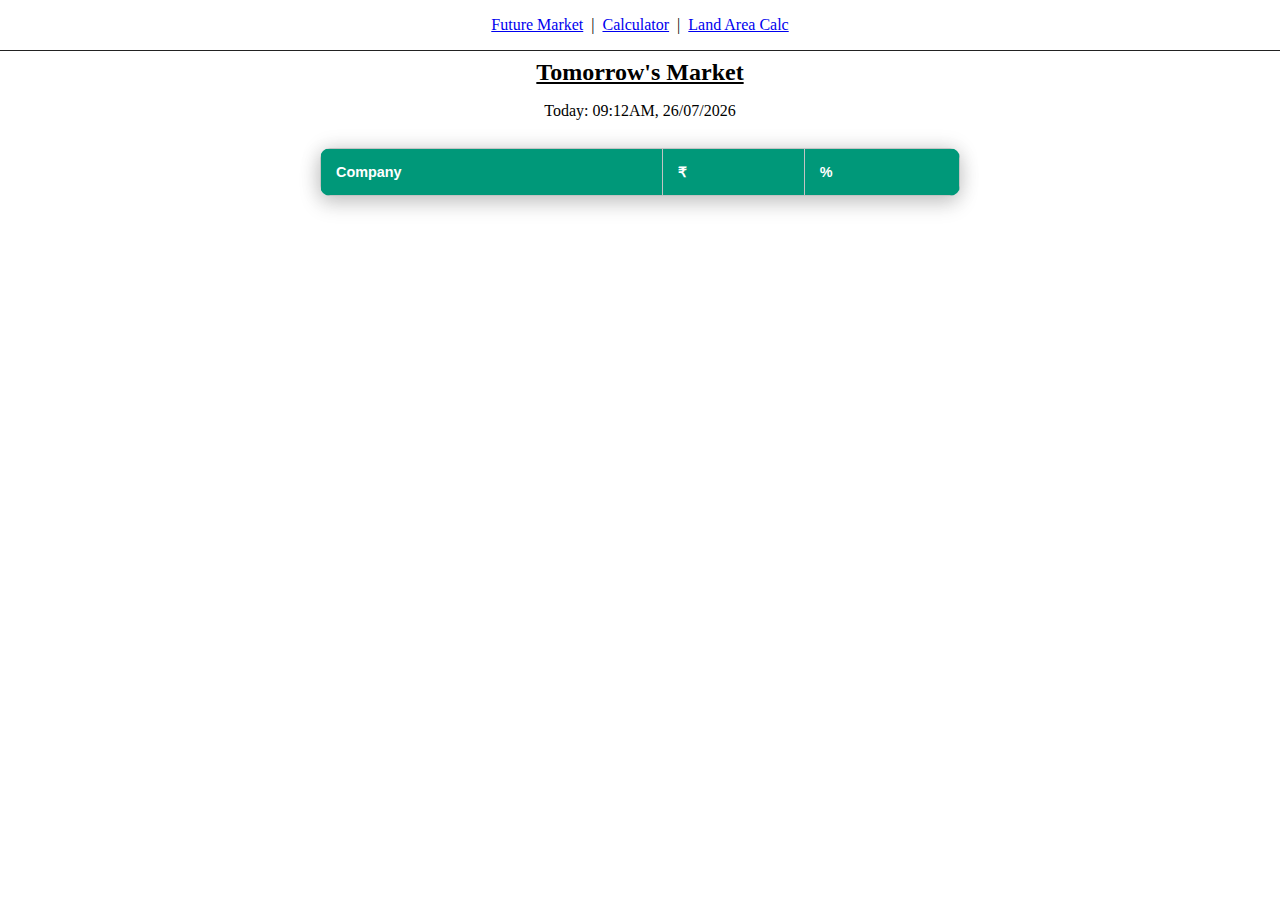
<file: index.html>
<!DOCTYPE html>
<html lang="en">

<head>
    <meta charset="UTF-8">
    <meta name="viewport" content="width=device-width, initial-scale=1.0">
    <link rel="icon"
    href="data:image/svg+xml,<svg xmlns=%22http://www.w3.org/2000/svg%22 viewBox=%220 0 100 100%22><text y=%22.9em%22 font-size=%2290%22>📈</text></svg>">
<meta name="viewport" content="width=device-width, initial-scale=1.0">
    <title>Market Price</title>
    <link rel="stylesheet" href="root/table.css">
    <link rel="stylesheet" href="root/header.css">
    <script defer src="root/header.js"></script>
</head>
<style>
    table {
        min-width: 50%;
    }

    @media (max-width: 770px) {
        table {
            min-width: 90%;
        }

    }


    .positive {
        background: rgba(42, 239, 42, 0.7);

    }

    .negative {
        background: rgba(252, 42, 42, 0.7);

    }
</style>

<body>
    <header>

    </header>
    <section class="header-info">
        <h2 class="heading">Tomorrow's Market</h2>
        <div id="date"></div>

    </section>
    <main>


        <table>
            <thead>
                <tr>
                    <th>Company</th>
                    <th>₹</th>
                    <th>%</th>
                </tr>
            </thead>
            <tbody> </tbody>
        </table>




    </main>
</body>



<script>
    const url = 'https://www.moneycontrol.com/stocksmarketsindia/';
    const outputElement = document.querySelector('tbody');

    const currentDate = new Date();
    const year = currentDate.getFullYear();
    const month = String(currentDate.getMonth() + 1).padStart(2, '0');
    const day = String(currentDate.getDate()).padStart(2, '0');
    const hours = String((currentDate.getHours() % 12) || 12).padStart(2, '0');
    const ampm = currentDate.getHours() >= 12 ? 'PM' : 'AM';
    const minutes = String(currentDate.getMinutes()).padStart(2, '0');
    const seconds = String(currentDate.getSeconds()).padStart(2, '0');

    date.innerHTML = `Today: ${hours}:${minutes}${ampm}, ${day}/${month}/${year}`;


    fetch(url)
        .then(response => response.text())
        .then(html => {
            const tempElement = document.createElement('div');
            tempElement.innerHTML = html;
            table = tempElement.querySelector('#maindindi .marketatc_actcont .mctable1');

            table.querySelectorAll('tbody tr').forEach(row => {
                const cells = row.querySelectorAll('td');
                if (cells.length >= 2) {
                    cells[1].remove();
                }
            });

            tbody = `<tr>
                    ${colorizeCell(table.querySelectorAll("tbody tr")[1])}
                    ${colorizeCell(table.querySelectorAll("tbody tr")[2])}
                    ${colorizeCell(table.querySelectorAll("tbody tr")[3])}     
                    ${colorizeCell(table.querySelectorAll("tbody tr")[4])}
                </tr>`


            outputElement.innerHTML = tbody;


            function colorizeCell(row) {
                const cells = row.querySelectorAll('td');
                const companyCell = cells[0];

                companyCell.innerHTML = companyCell.textContent;

                const valueCell = cells[2];
                const value = parseFloat(valueCell.innerText.replace(/[₹%]/g, ''));

                if (value < 0) {
                    valueCell.classList.add('negative');
                } else if (value > 0) {
                    valueCell.classList.add('positive');
                }

                if (value > 0) {
                    valueCell.innerHTML = `+${valueCell.innerHTML}`;
                }

                return row.outerHTML;
            }


        })
        .catch(error => {
            console.error(error);
        });
</script>

</html>
</file>
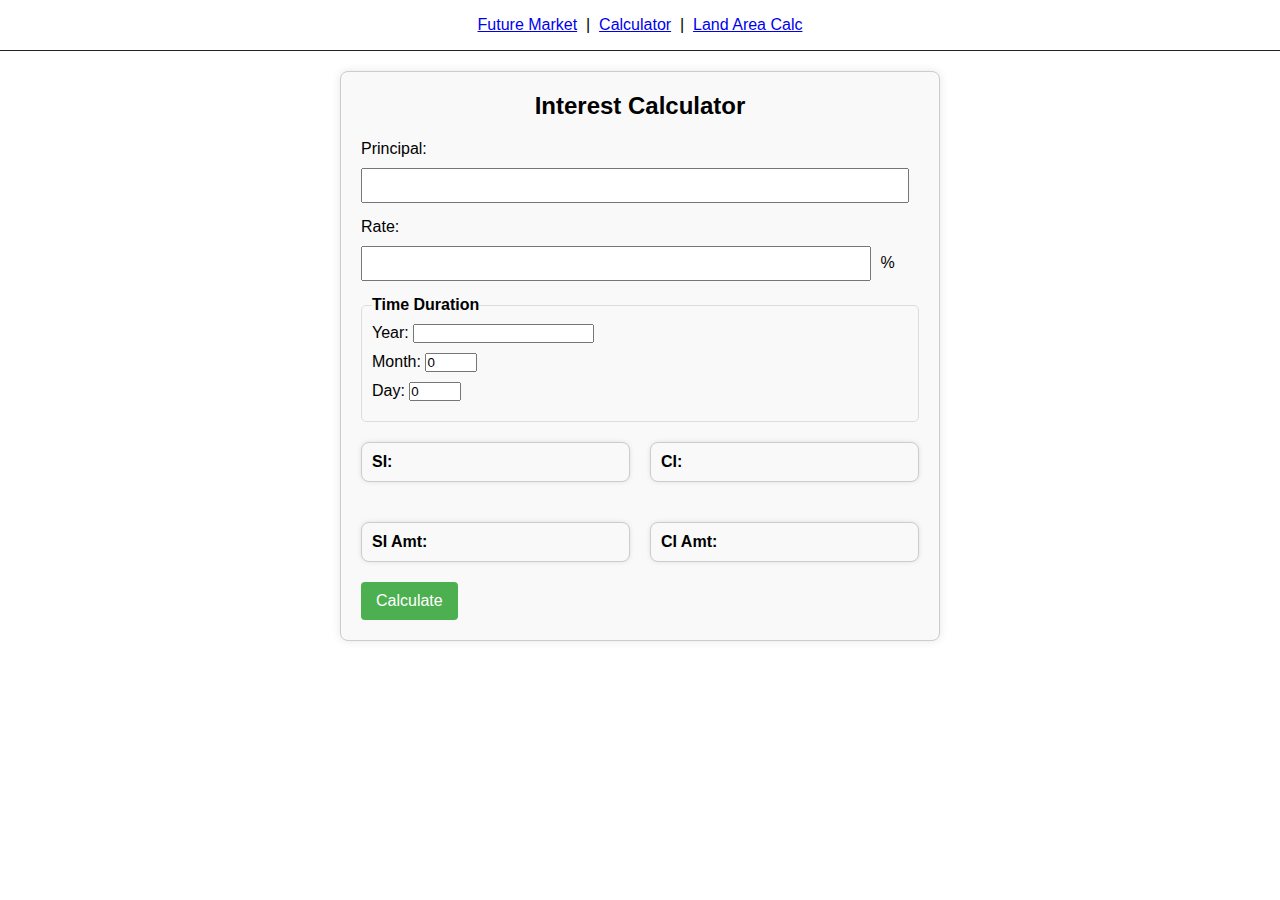
<file: calculator.html>
<!DOCTYPE html>
<html lang="en">

<head>
    <meta charset="UTF-8">
    <meta name="viewport" content="width=device-width, initial-scale=1.0">
    <link rel="icon"
        href="data:image/svg+xml,<svg xmlns=%22http://www.w3.org/2000/svg%22 viewBox=%220 0 100 100%22><text y=%22.9em%22 font-size=%2290%22>📟</text></svg>">
    <meta name="viewport" content="width=device-width, initial-scale=1.0">
    <link rel="stylesheet" href="root/table.css">
    <link rel="stylesheet" href="root/header.css">
    <script defer src="root/header.js"></script>
    <title>Calculator</title>
</head>
<style>
    body {
        font-family: 'Arial', sans-serif;
        margin: 0;
        padding: 0;
        box-sizing: border-box;
    }

    section {
        max-width: 600px;
        margin: 20px auto;
        padding: 20px;
        border: 1px solid #ccc;
        border-radius: 8px;
        background-color: #f9f9f9;
        box-shadow: 0 0 10px rgba(0, 0, 0, 0.1);
    }

    .head {
        font-size: 24px;
        font-weight: bold;
        text-align: center;
        margin-bottom: 20px;
    }

    .body {
        margin-bottom: 20px;
    }

    .input-group {
        margin-bottom: 15px;
    }

    .input-group label {
        display: block;
        margin-bottom: 5px;
    }

    .input-group input {
        width: calc(100% - 10px);
        padding: 8px;
        box-sizing: border-box;
        margin-top: 5px;
    }

    #rate{
        width: calc(95% - 20px);
    }

    .input-group span {
        margin-left: 5px;
    }

    fieldset {
        border: 1px solid #ddd;
        border-radius: 5px;
        padding: 10px;
        margin-bottom: 15px;
    }

    legend {
        font-weight: bold;
    }

    .time-input {
        margin-bottom: 10px;
    }

    .foot {
        margin-top: 20px;
    }

    button {
        background-color: #4caf50;
        color: white;
        padding: 10px 15px;
        border: none;
        border-radius: 4px;
        cursor: pointer;
        font-size: 16px;
    }

    button:hover {
        background-color: #45a049;
    }

    /* Media Query for responsiveness */
    @media (max-width: 600px) {
        section {
            max-width: 90%;
        }
    }

    .foot {
        display: flex;
        flex-wrap: wrap;
        gap: 20px;
    }

    .result {
        flex: 1 1 48%;
        /* Adjust the width as needed */
        padding: 10px;
        border: 1px solid #ccc;
        border-radius: 8px;
        background-color: #f9f9f9;
        box-shadow: 0 0 5px rgba(0, 0, 0, 0.1);
        margin-bottom: 20px;
    }

    .result-label {
        font-weight: bold;
    }
    
    .result-value {
        font-weight: normal;
        margin-top: 5px;
    }
</style>

<body>
    <header></header>

    <section>
        <div class="head">
            Interest Calculator
        </div>

        <div class="body">
            <div class="input-group">
                <label for="principal">Principal:</label>
                <input id="principal" type="number">
            </div>
            <div class="input-group">
                <label for="rate">Rate:</label>
                <input id="rate" type="number">
                <span>%</span>
            </div>
            <fieldset>
                <legend>Time Duration</legend>
                <div class="time-input">
                    <label for="year">Year:</label>
                    <input id="year" type="number" min="1">
                </div>
                <div class="time-input">
                    <label for="month">Month:</label>
                    <input id="month" type="number" min="1" max="12" value="0">
                </div>
                <div class="time-input">
                    <label for="day">Day:</label>
                    <input id="day" type="number" min="1" max="31" value="0">
                </div>
            </fieldset>
        </div>
       
        <div class="foot">
            <div class="result">
                <div class="result-label">SI:
                <span class="result-value" id="si_f"></span></div>
            </div>


            <div class="result">
                <div class="result-label">CI:
                <span class="result-value" id="ci_f"></span></div>
            </div>

            <div class="result">
                <div class="result-label">SI Amt:
                <span class="result-value" id="sa_f"></span></div>
            </div>

            <div class="result">
                <div class="result-label">CI Amt:
                <span class="result-value" id="ca_f"></span></div>
            </div>
        </div>



        <button id="calculate_btn" onclick="calculate()">Calculate</button>
    </section>


    <script>


        function calculate() {
            p = parseFloat(principal.value)
            r = parseFloat(rate.value)
            ty = parseFloat(year.value)
            tm = parseFloat(month.value || 0)
            td = parseFloat(day.value || 0)
            t = ty + (tm / 12) + (td / 365);


            si = (p * r * t) / 100
            sa = p + si


            ci = p * Math.pow(1 + r / 100, t) - p;
            ca = ci + p


            si_f.innerHTML = si.toFixed(3)
            sa_f.innerHTML = sa.toFixed(3)

            ci_f.innerHTML = ci.toFixed(3)
            ca_f.innerHTML = ca.toFixed(3)

            console.log(si, sa, ci, ca)


        }


    </script>



</body>

</html>
</file>
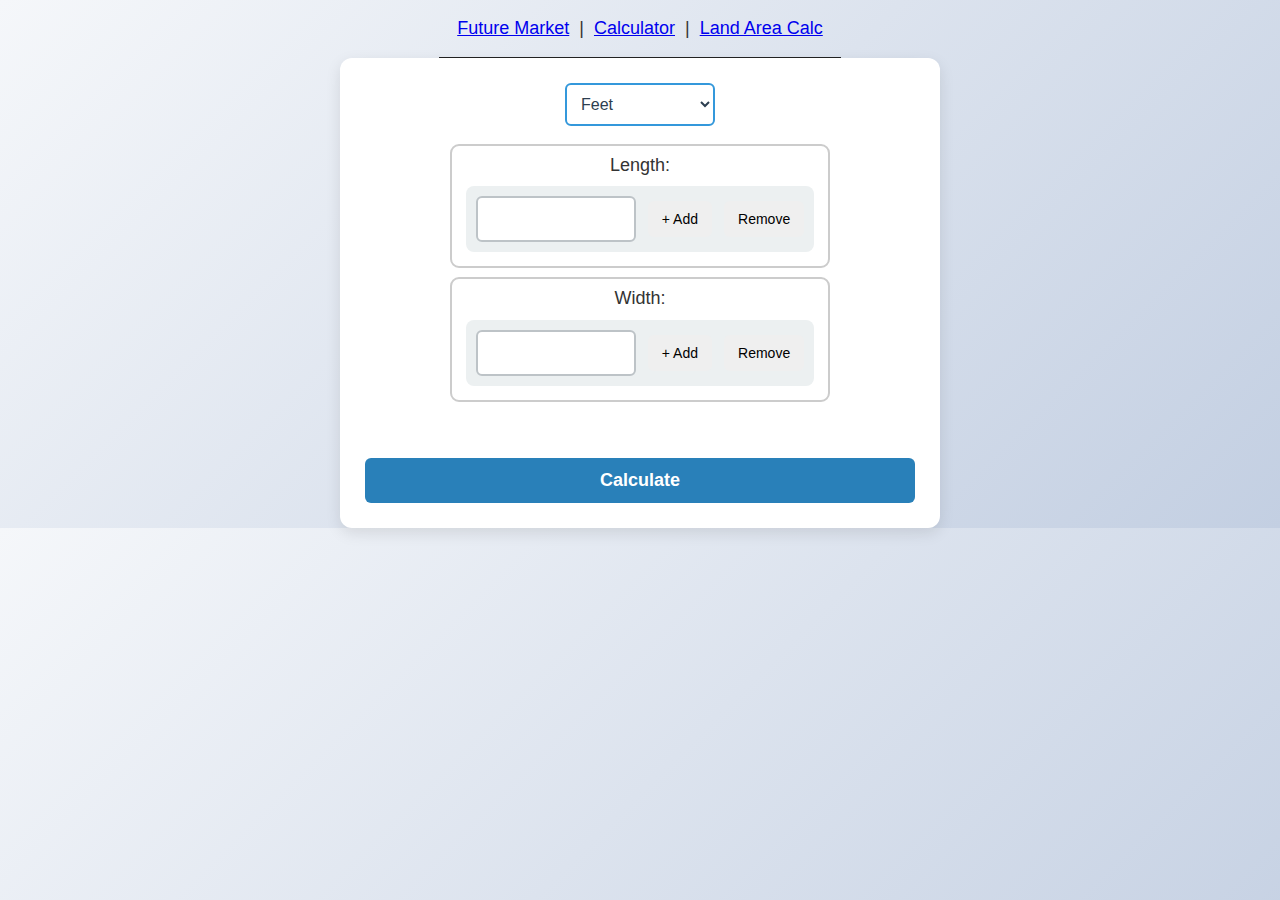
<file: land-area-calc.html>
<!DOCTYPE html>
<html lang="en">

<head>
    <meta charset="UTF-8">
    <meta name="viewport" content="width=device-width, initial-scale=1.0">
    <title>Land Area Calculator</title>
    <link rel="icon"
        href="data:image/svg+xml,<svg xmlns=%22http://www.w3.org/2000/svg%22 viewBox=%220 0 100 100%22><text y=%22.9em%22 font-size=%2290%22>🗺</text></svg>">
        <link rel="stylesheet" href="root/table.css">
        <link rel="stylesheet" href="root/header.css">
        <script defer src="root/header.js"></script>
     
</head>
<style>
    body {
        font-size: 20px;
    }

    * {
        margin: 0;
        padding: 0;
    }

    main {
        width: 80%;
        background: #bacdd0ac;
        margin: auto;
        border-radius: .2em;
    }

    [logo_name] {
        text-align: center;
        margin: .3em;
        padding: .2em;
    }

    main {
        display: flex;
        justify-content: center;
        align-items: center;
        flex-direction: column;
        gap: 1em;
        padding: 1em;
    }



    main>div {
        display: flex;
        justify-content: space-evenly;
        flex-wrap: wrap;
        gap: .5em;
    }

    main section {
        border: 2px solid #ccc;
        padding: .5em;
        border-radius: .5em;

    }

    .input_dims {
        display: flex;
        justify-content: center;
        align-items: center;
        flex-direction: column;
        gap: .3em;
    }

    .input-container {
        margin: 5px;
        display: flex;
        justify-content: center;
        align-items: center;
        gap: .25em;


    }

    .input-container input {
        width: 160px;

    }

</style>

<style>
    /* General Reset */
* {
    margin: 0;
    padding: 0;
    box-sizing: border-box;
    font-family: "Arial", sans-serif;
}

body {
    font-size: 18px;
    background: linear-gradient(135deg, #f5f7fa, #c3cfe2);
    color: #333;
    display: flex;
    justify-content: center;
    align-items: center;
    /* height: 100vh; */
    flex-direction: column;
}

[logo_name] {
    text-align: center;
    margin: 20px auto;
    color: #2c3e50;
    font-size: 24px;
    font-weight: bold;
}

main {
    width: 90%;
    max-width: 600px;
    background: white;
    padding: 25px;
    border-radius: 12px;
    box-shadow: 0 5px 15px rgba(0, 0, 0, 0.1);
    transition: 0.3s;
}

main:hover {
    box-shadow: 0 8px 20px rgba(0, 0, 0, 0.2);
}

.input-section {
    display: flex;
    flex-direction: column;
    gap: 15px;
    margin-bottom: 20px;
}

.input-section label {
    font-size: 16px;
    font-weight: bold;
    color: #34495e;
}

.input-container {
    display: flex;
    align-items: center;
    gap: 12px;
    background: #ecf0f1;
    padding: 10px;
    border-radius: 8px;
}

input {
    flex: 1;
    padding: 12px;
    border: 2px solid #bdc3c7;
    border-radius: 6px;
    font-size: 16px;
    transition: border-color 0.3s;
}

input:focus {
    border-color: #3498db;
    outline: none;
}

button {
    padding: 10px 14px;
    font-size: 14px;
    border: none;
    border-radius: 6px;
    cursor: pointer;
    transition: 0.3s;
}

.add-btn {
    background: #27ae60;
    color: white;
    font-weight: bold;
}

.add-btn:hover {
    background: #219653;
}

.remove-btn {
    background: #e74c3c;
    color: white;
    font-weight: bold;
}

.remove-btn:hover {
    background: #c0392b;
}

#result {
    font-weight: bold;
    font-size: 20px;
    text-align: center;
    margin-bottom: 20px;
    color: #2c3e50;
}

.calculate-btn {
    width: 100%;
    padding: 12px;
    font-size: 18px;
    font-weight: bold;
    background: #2980b9;
    color: white;
    border-radius: 6px;
    transition: 0.3s;
}

.calculate-btn:hover {
    background: #1c6ea4;
}

select {
    width: 150px;
    padding: 10px;
    font-size: 16px;
    border: 2px solid #3498db;
    border-radius: 6px;
    background: white;
    color: #2c3e50;
    cursor: pointer;
    transition: 0.3s;
    outline: none;
}

/* On focus (when user clicks) */
select:focus {
    border-color: #2980b9;
    box-shadow: 0 0 5px rgba(41, 128, 185, 0.5);
}

/* Dropdown Arrow */
select::-ms-expand {
    display: none; /* Hide default arrow in IE */
}

select:hover {
    border-color: #1c6ea4;
}

/* Option Styling */
option {
    font-size: 16px;
    padding: 10px;
    background: white;
}


</style>

<body>
    <header>
        <h2 logo_name>
            Land Area Calculator 🗺
        </h2>
    </header>
    <main>
        <select name="unit" id="unit">
            <option value="ft">Feet</option>
            <option value="कड़ी">link (कड़ी)</option>
        </select>
        <div>
            <section>
                <div class="lengths_div input_dims">
                    <label for="length">Length: </label>
                    <div class="input-container">
                        <input type="number">
                        <button type="button" onclick="addNewDiv(this)">+ Add</button>
                        <button type="button" onclick="removeDiv(this)">Remove</button>
                    </div>
                </div>
            </section>
            <section>
                <div class="widths_div input_dims">
                    <label for="width">Width: </label>
                    <div class="input-container">
                        <input type="number">
                        <button type="button" onclick="addNewDiv(this)">+ Add</button>
                        <button type="button" onclick="removeDiv(this)">Remove</button>
                    </div>
                </div>
            </section>
        </div>
        <div id="result"></div>
        <button class="calculate-btn" onclick="calculate()">Calculate</button>


    </main>



    <script>
        function addNewDiv(button) {
            let parentDiv = button.parentElement; // Get the parent div
            let inputElement = parentDiv.querySelector("input[type='number']"); // Get input field
            let number = parseFloat(inputElement.value); // Convert to number

            if (!isNaN(number) || inputElement.value === "") {
                // Remove the "+ Add" button from the current div
                button.style.display = "none";

                // Create a new div similar to the parent
                let newDiv = document.createElement("div");
                newDiv.className = "input-container";

                // Create new input field
                let newInput = document.createElement("input");
                newInput.type = "number";

                // Create "+ Add" button
                let addButton = document.createElement("button");
                addButton.textContent = "+ Add";
                addButton.onclick = function () { addNewDiv(addButton); };

                // Create "Remove" button (always visible)
                let removeButton = document.createElement("button");
                removeButton.textContent = "Remove";
                removeButton.onclick = function () { removeDiv(removeButton); };

                // Append elements to new div
                newDiv.appendChild(newInput);
                newDiv.appendChild(addButton);
                newDiv.appendChild(removeButton);

                // Insert new div after the current one
                parentDiv.after(newDiv);
            } else {
                console.log("Please enter a valid number.");
            }
        }

        function removeDiv(button) {
            let divToRemove = button.parentElement; // Get parent div of the button
            divToRemove.remove(); // Remove the entire div
        }
    </script>



    <script>
        function average(arr) {
            if (arr.length === 0) return 0; // Handle empty array case
            let sum = arr.reduce((acc, num) => acc + num, 0);
            return sum / arr.length;
        }

        console.log("=========")
        function calculate() {
            land_lengths = []
            land_widths = []
            lengths = document.querySelectorAll('.lengths_div input')
            widths = document.querySelectorAll('.widths_div input')

            lengths.forEach(e => {
                if (isNaN(e) || e.value == "") {
                    console.log("plese enter a number")
                    e.focus()
                }
                console.log("L: ", e.value)
                land_lengths.push(parseFloat(e.value))

            });

            widths.forEach(e => {
                if (isNaN(e) || e.value == "") {
                    console.log("plese enter a number")
                    e.focus()
                }
                console.log("W: ", e.value)
                land_widths.push(parseFloat(e.value))
            });

            avg_length = average(land_lengths)
            avg_width = average(land_widths)
            land_area = (avg_length * avg_width)

            console.log("----------")
            console.log(land_lengths, avg_length)
            console.log(land_widths, avg_width)
            console.log("Answer: ", land_area)


            if (unit.value == "ft") {
                factor=1/435.6
            }else{
                factor=1/1000
            }
            result_html_text = `${land_area} ${unit.value}² <br> या <br> ${(land_area*factor).toFixed(3)} Dismil` 
            result.innerHTML = result_html_text 

        }




    </script>

</body>

</html>
</file>
<file: root/table.css>
table {
  border-collapse: collapse;
  font-size: 0.9em;
  font-family: sans-serif;
  box-shadow: 0 0 20px rgba(0, 0, 0, 0.15), -1px 8px 20px 1px rgb(0 0 0 / 15%);
  width: fit-content;
  height: fit-content;
  margin: 20px auto;
  border-radius: 10px;
  overflow: hidden;
  outline: none;
}

thead tr {
  background-color: #009879;
  color: #ffffff;
  text-align: left;
}

tbody tr:nth-of-type(even) {
  background-color: #f3f3f3;
}

th {
  padding: 15px;
}

td {
  padding: 12px 15px;
}

th,
td {
  border: 1px solid #c3c3c3;
}
</file>
<file: root/header.css>
* {
    padding: 0;
    margin: 0;
    box-sizing: border-box;
}

header {
    padding: 1em;
    text-align: center;
    border-bottom: 1px solid #222;
}

main {
    display: flex;
    justify-content: center;
    align-items: center;
    flex-direction: column;
}

.heading {
    text-decoration: underline;
}

.header-info {
    width: fit-content;
    margin: auto;
    text-align: center;
    padding: .5em;
    display: flex;
    align-items: center;
    justify-content: center;
    flex-direction: column;
    gap: 1em;
    width: 100%;
}
</file>
